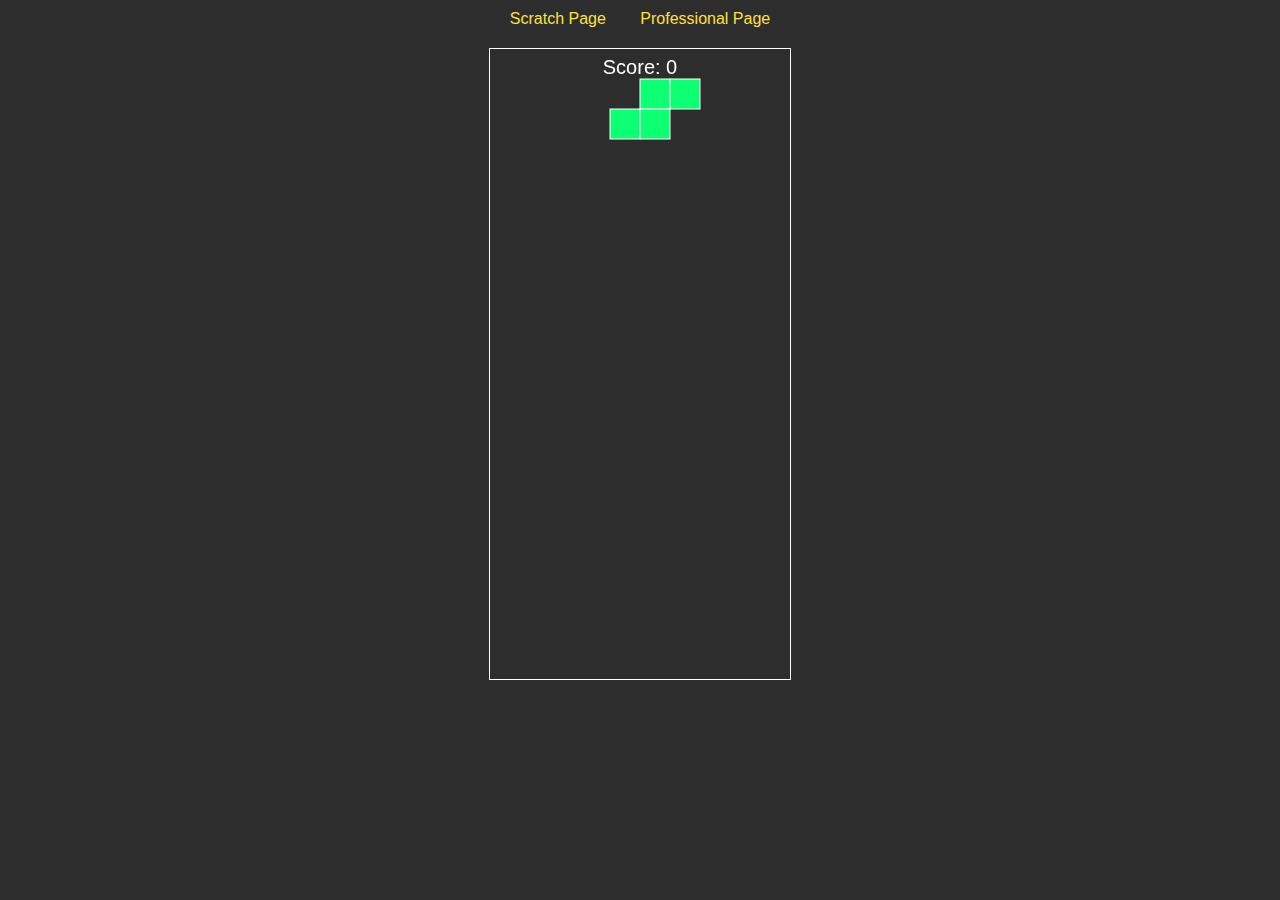
<file: HTML/AI.webapp.html>
<!DOCTYPE html>
<html lang="en">
<head>
  <meta charset="UTF-8">
  <meta name="viewport" content="width=device-width, initial-scale=1.0">
  <title>Tetris Game</title>
  <style>
    body {
      font-family: Arial, sans-serif;
      display: flex;
      flex-direction: column;
      align-items: center;
      margin: 0;
      background-color: #2d2d2d;
      color: white;
    }
    .links {
      margin: 10px 0;
      text-align: center;
    }
    .links a {
      color: #FFE138;
      text-decoration: none;
      margin: 0 15px;
      font-size: 16px;
    }
    .links a:hover {
      text-decoration: underline;
    }
    canvas {
      border: 1px solid #fff;
      margin-top: 10px;
    }
  </style>
</head>
<body>
  <!-- Links at the top -->
  <div class="links">
    <a href="scratch.html" target="_blank">Scratch Page</a>
    <a href="../index.html" target="_blank">Professional Page</a>
  </div>

  <!-- Canvas for the game -->
  <canvas id="tetris" width="300" height="630"></canvas> <!-- Adjusted height for score space -->

  <script>
    const canvas = document.getElementById("tetris");
    const ctx = canvas.getContext("2d");

    const COLS = 10;
    const ROWS = 20;  // Total number of rows in the game
    const BLOCK_SIZE = 30;
    const SCORE_HEIGHT = 30;  // Space for score at the top
    const BOARD_WIDTH = COLS * BLOCK_SIZE;
    const BOARD_HEIGHT = ROWS * BLOCK_SIZE;  // Full height of the grid (without score space)
    const colors = ['#FF0D72', '#0DC2FF', '#0DFF72', '#F538FF', '#FF8E0D', '#FFE138', '#3877FF'];

    // Initialize the board
    const board = Array.from({ length: ROWS }, () => Array(COLS).fill(null));

    // Tetromino shapes and rotations
    const tetrominoes = [
      {
        shape: [[1, 1], [1, 1]], // O-block
        color: '#FF0D72'
      },
      {
        shape: [[1, 1, 0], [0, 1, 1]], // Z-block
        color: '#0DC2FF'
      },
      {
        shape: [[0, 1, 1], [1, 1, 0]], // S-block
        color: '#0DFF72'
      },
      {
        shape: [[1, 0, 0], [1, 1, 1]], // L-block
        color: '#F538FF'
      },
      {
        shape: [[0, 0, 1], [1, 1, 1]], // J-block
        color: '#FF8E0D'
      },
      {
        shape: [[1, 1, 1, 1]], // I-block (line piece)
        color: '#FFE138'
      },
      {
        shape: [[1, 1, 1], [0, 1, 0]], // T-block
        color: '#3877FF'
      }
    ];

    let currentTetromino = generateTetromino();
    let currentX = Math.floor(COLS / 2) - 1;
    let currentY = 0;
    let gameOver = false;
    let lastTime = 0;
    let fallSpeed = 1000;
    let dropTime = 0;
    let score = 0;

    function generateTetromino() {
      const index = Math.floor(Math.random() * tetrominoes.length);
      return tetrominoes[index];
    }

    function drawBlock(x, y, color) {
      ctx.fillStyle = color;
      ctx.fillRect(x * BLOCK_SIZE, y * BLOCK_SIZE + SCORE_HEIGHT, BLOCK_SIZE, BLOCK_SIZE); // Adjusted for score height
      ctx.strokeStyle = '#fff';
      ctx.strokeRect(x * BLOCK_SIZE, y * BLOCK_SIZE + SCORE_HEIGHT, BLOCK_SIZE, BLOCK_SIZE);
    }

    function drawBoard() {
      // Clear the entire canvas and redraw the score area properly
      ctx.clearRect(0, 0, BOARD_WIDTH, BOARD_HEIGHT + SCORE_HEIGHT);

      // Draw score at the top (centered)
      ctx.fillStyle = 'white';
      ctx.font = '20px Arial';
      ctx.textAlign = 'center';
      ctx.fillText(`Score: ${score}`, canvas.width / 2, 25);

      // Draw game board (without the score space)
      for (let y = 0; y < ROWS; y++) {
        for (let x = 0; x < COLS; x++) {
          if (board[y][x]) {
            drawBlock(x, y, board[y][x]);
          }
        }
      }
    }

    function drawTetromino() {
      const shape = currentTetromino.shape;
      for (let y = 0; y < shape.length; y++) {
        for (let x = 0; x < shape[y].length; x++) {
          if (shape[y][x] !== 0) {
            drawBlock(currentX + x, currentY + y, currentTetromino.color);
          }
        }
      }
    }

    function moveTetromino(dx, dy) {
      if (gameOver) return false;

      const shape = currentTetromino.shape;
      if (checkCollision(dx, dy, shape)) return false;

      currentX += dx;
      currentY += dy;
      return true;
    }

    function rotateTetromino() {
      const shape = currentTetromino.shape;
      const rotatedShape = shape[0].map((_, i) => shape.map(row => row[i])).reverse();
      if (checkCollision(0, 0, rotatedShape)) return;

      currentTetromino.shape = rotatedShape;
    }

    function checkCollision(dx, dy, shape) {
      for (let y = 0; y < shape.length; y++) {
        for (let x = 0; x < shape[y].length; x++) {
          if (shape[y][x] !== 0) {
            const newX = currentX + x + dx;
            const newY = currentY + y + dy;

            if (newX < 0 || newX >= COLS || newY >= ROWS || board[newY] && board[newY][newX]) {
              return true;
            }
          }
        }
      }
      return false;
    }

    function placeTetromino() {
      const shape = currentTetromino.shape;
      for (let y = 0; y < shape.length; y++) {
        for (let x = 0; x < shape[y].length; x++) {
          if (shape[y][x] !== 0) {
            board[currentY + y][currentX + x] = currentTetromino.color;
          }
        }
      }
      clearLines();
      currentTetromino = generateTetromino();
      currentX = Math.floor(COLS / 2) - 1;
      currentY = 0;

      if (checkCollision(0, 0, currentTetromino.shape)) {
        gameOver = true;
      }
    }

    function clearLines() {
      let lines = 0;

      for (let row = ROWS - 1; row >= 0; row--) {
        if (board[row].every(cell => cell !== null)) {
          board.splice(row, 1);
          board.unshift(Array(COLS).fill(null));
          lines++;
          row++;
        }
      }

      const lineScores = [0, 100, 300, 500, 800];
      score += lineScores[lines];
    }

    function update(time) {
      if (gameOver) {
        ctx.fillStyle = 'white';
        ctx.font = '30px Arial';
        ctx.textAlign = 'center';
        ctx.fillText('Game Over', canvas.width / 2, canvas.height / 2);
        ctx.font = '20px Arial';
        ctx.fillText('Press Enter to Restart', canvas.width / 2, canvas.height / 2 + 30);
        return;
      }

      const deltaTime = time - lastTime;
      lastTime = time;

      dropTime += deltaTime;
      if (dropTime >= fallSpeed) {
        dropTime = 0;
        if (!moveTetromino(0, 1)) {
          placeTetromino();
        }
      }

      drawBoard();
      drawTetromino();

      requestAnimationFrame(update);
    }

    function restartGame() {
      // Reset the board and variables, but leave the score area intact
      for (let y = 0; y < ROWS; y++) {
        board[y].fill(null);
      }
      currentTetromino = generateTetromino();
      currentX = Math.floor(COLS / 2) - 1;
      currentY = 0;
      gameOver = false;
      score = 0;
      requestAnimationFrame(update);
    }

    document.addEventListener("keydown", (event) => {
      if (gameOver && event.key === "Enter") {
        restartGame();
      }

      if (!gameOver) {
        switch (event.key) {
          case "ArrowLeft":
            moveTetromino(-1, 0);
            break;
          case "ArrowRight":
            moveTetromino(1, 0);
            break;
          case "ArrowDown":
            moveTetromino(0, 1);
            break;
          case " ":
            rotateTetromino();
            break;
          case "ArrowUp":
            while (moveTetromino(0, 1)) {}
            break;
        }
      }
    });

    restartGame();  // Start the game
  </script>
</body>
</html>
</file>
